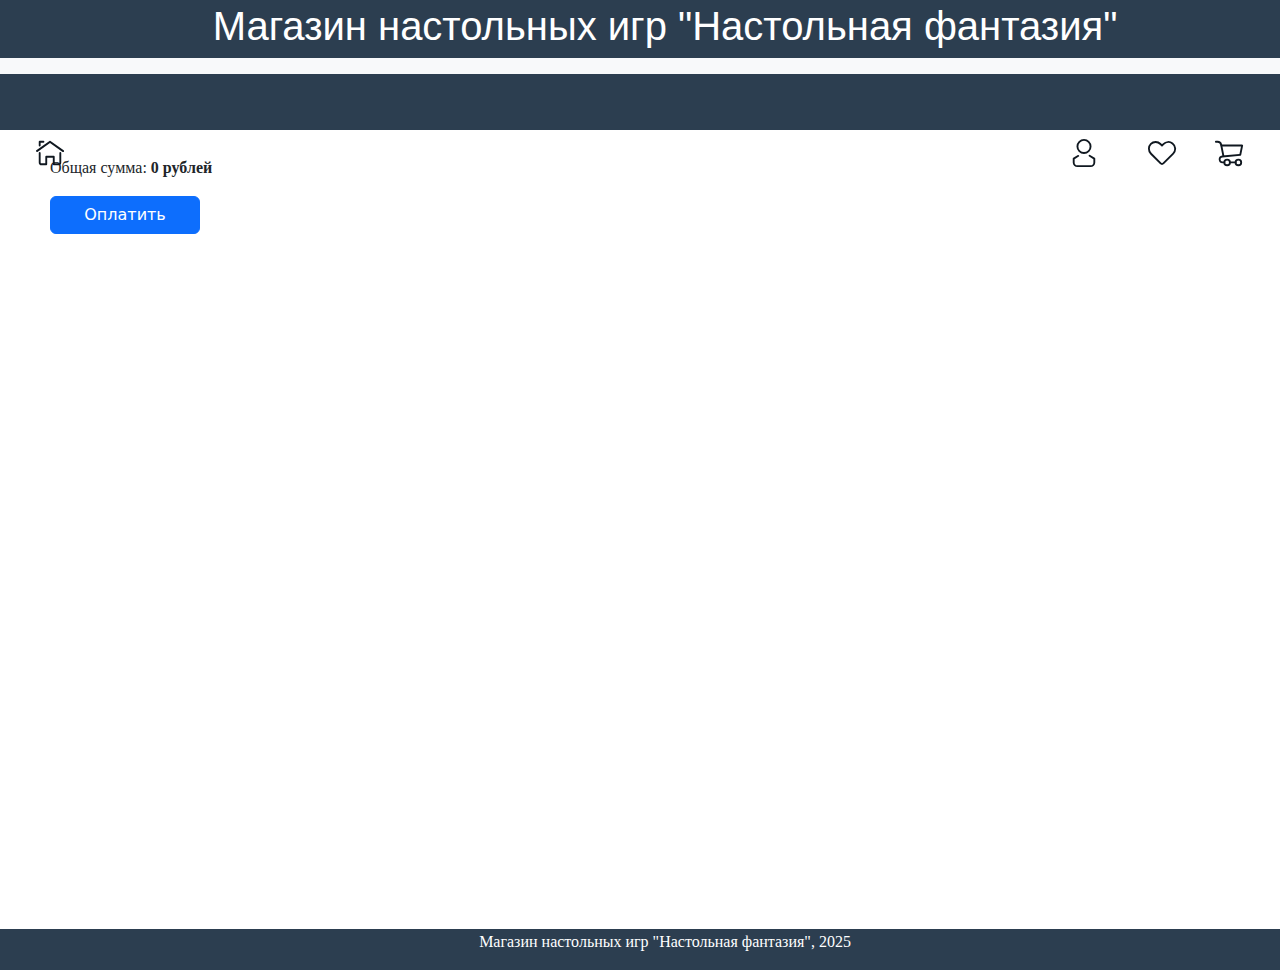
<file: html/cart.html>
<!DOCTYPE html>
<html>
<head>
    <meta name="viewpoint" content="width=device-width, initial-scale=1">
    <link rel="stylesheet" href="../css/styles.css">
    
    <link rel="stylesheet" href="https://stackpath.bootstrapcdn.com/bootstrap/5.1.3/css/bootstrap.min.css">
    <link rel="icon" type="image/png" href="../images/Map.png">
    <title>Корзина - Магазин настольных игр "Настольная фантазия"</title>
</head>
<body>
    <div class="wrapper">
        <div class="content">
            <header id="header">
                <script src="../js/header.js"></script>
                <nav id="nav" class="navbar navbar-expand-md navbar-light bg-light sticky-top">
                    <script src="../js/nav.js"></script>
                </nav>
            </header>
            <h2>Ваша корзина</h2>
            <div class="cart-items" id="cart-items">
            </div>
            <p>Общая сумма: <b><span id="total-sum">0</span> рублей</b></p>
            <button type="button" class="btn btn-primary button-pay">Оплатить</button>
        </div>
        <footer class="navbar-static-bottom" id="footer">
            <script src="../js/footer.js"></script>
        </footer>
    </div>
    
    <script src="../js/cart.js"></script>
</body>

</html>
</file>
<file: css/styles.css>
body, html {
    margin: 0;
    padding: 0;
    background-color: hsl(44, 89%, 89%);
    position: relative;
    height: 100%;
    margin-top: 70px;
}
header {
    background-color: #2c3e50;
    color: #fff;
    padding: 1.5px 0;
    width: 100%;
    height: 130px;
    text-align: center;
    position: fixed;
    top: 0;
    z-index: 1000;
}
.swiper-container {
    height: 400px; /* Высота слайдера */
    position: relative; 
    width: 100%; 
    overflow: hidden;
    margin-bottom: 20px;
}

.swiper-slide {
    width: 100%;
    display: flex; 
    justify-content: center; 
    align-items: center; 
}

.swiper-slide img {
    width: 100%; 
    height: 100%; 
    object-fit: cover; 
}

.swiper-slide:not(.swiper-slide-active) {
    opacity: 0.5; /* Затемнение неактивных слайдов */
}

#show-more-container {
    margin: 20px 0; /* Отступы сверху и снизу */
    text-align: center; /* Центрируем содержимое контейнера */
    
}

#show-more {
    padding: 10px 20px; /* Увеличиваем внутренние отступы для кнопки */
    font-size: 16px; /* Увеличиваем размер шрифта */
    background-color: #007bff; /* Цвет фона кнопки */
    color: white; /* Цвет текста кнопки */
    border: none; /* Убираем рамку */
    border-radius: 5px; /* Скругляем углы кнопки */
    transition: background-color 0.3s; /* Плавный переход цвета фона */
    cursor: pointer; /* Курсор при наведении */
}

#show-more:hover {
    background-color: #0056b3; /* Цвет фона при наведении */
}

.home, .cart, .favorites, .login {
    position: absolute;
    display: flex;
    flex-direction: column;
    justify-content: center;
    align-items: center;
}

.home {
    left: 30px;
    top: 80px;
    
}

.cart {
    right: 30px;
    top: 80px;
    
}
.favorites {
    right: 90px;
    top: 80px;
}

.login {
    right: 180px;
    top: 80px;
}


.home img, .cart img, .favorites img, .login img {
    width: 30px; /* Ширина изображения */
    height: 30px; /* Высота изображения */
    cursor: pointer; /* Указатель при наведении */
}

.home p, .cart p, .favorites p, .login p {
    margin: 0; /* Убираем отступы */
    font-size: 12px; /* Размер шрифта */
}

.search-container{
    position: absolute;
    left: 745px;
    top: 90px;
}
#search {
    width: 400px; /* Ширина поля поиска */
}

#message {
    color: red; /* Цвет сообщения */
}

footer {
    background-color: #2c3e50;
    color: #fff;
    text-align: center;
    padding: 0.5px 0;
    width: 100%;
    bottom: 0;
    z-index: 0;
    position: relative;
}

.wrapper {
    position: relative;
    min-height: 100%;
}

.wrapper .content {
    padding-bottom: 90px;
}

.wrapper footer {
    position: absolute;
    bottom: 0;
    width: 100%;
    height: auto;
    background-color: #2c3e50;
    color: #fff;
    text-align: center;
    align-content: center;
}
h1, h2, h3, h4, h5, h6, p {
    margin-left: 50px;
}
h1, h2 {
    font-family: 'Helvetica';
}
h3, h4, h5, h6 {
    font-family: 'Bebas Neue';
}
p {
    font-family: 'Open Sans';
}
nav ul {
    background-color: #2c3e50;
    border-radius: 10px;
    padding: 10px;
    margin-left: 50px;
    margin-right: 50px;
}
nav ul li {
    display: inline-block;
    padding: 8px;
    margin-left: 10px;
    cursor: pointer;
    border: 1px solid #e67e22;
    background-color: #fff;
    border-radius: 10px;
    width: 160px;
    text-align: center;
}
nav ul li:hover {
    background-color: #ef9a4f;
    color: white;
    transition: 0.3s;
}

TABLE.menu {
    background-color: #2c3e50;;
    width: 82%;
    background-color: #2c3e50;;
    text-align: center;
}
.menu {
    width: 200px;
}
.menu A {
    display: block;
    padding: 5px;
    border-top: 10px solid #266b99;
    border-right: 1 px solid #3498db;
    background: #3498db;
    color: white;
    text-decoration: none;
    transition: background-color 0.5s;
    width: 230px;
}
.menu A:hover {
    border-top-color: #e67e22;
    background: #ef9a4f;
    color: white;
    text-decoration: underline;
    transform: translateY(5px);
    transition: transform 1s;
}
.menu A.active, .menu A.active:hover {
    border-top: 10px solid #1a4765;
    border-right: 1 px solid #266b99;
    background: #266b99;
    pointer-events: none;
}
.container {
    max-width: 1200px;
    margin: auto;
    padding: 1px;
    padding-bottom: 30px;
    position: relative;
    z-index: 0;
}
.catalog {
    display: flex;
    flex-wrap: wrap;
    gap: 2em;
    transform: translateY(80%);
    animation: ani 1.5s forwards;
}
.game {
    background-color: #fff;
    border-radius: 10px;
    border: 1px solid #ddd;
    padding: 1em;
    flex: 0 0 calc((100% / 3) - 2em);
    box-sizing: border-box;
    text-align: center;
}
.game img {
    max-width: 100%;
    height: 200px;
}
.game h2 {
    font-size: 1.5em;
    margin: 0.5em 0;
}
.game h3 {
    font-size: 1.2em;
    margin: 0.5em 0;
    color: #ef9a4f;
    float: left;
}
.game p {
    font-size: 1em;
    color: #666;
    margin: 0.5em 0;
}
.game button {
    background-color: #3498db;
    color: #fff;
    border: none;
    padding: 0.5em 1em;
    cursor: pointer;
    float: right;
}
.game button:hover {
    background-color: #ef9a4f;
}
.game-discount {
    background-color: #ec2c2c;
    position: absolute;
    width: 40px;
    height: 40px;
    border-radius: 50%;
    margin-left: 60px;
}
.game-discount p {
    margin-top: 12px;
    color: #fff;
    font-size: 15px;
}
.game-place {
    background-color: transparent;
    padding: 1em;
    flex: 1 1 calc(33% - 2em);
    box-sizing: border-box;
}
.game-full-info {
    max-width: 1300px;
    margin: auto;
    padding: 1px;
    padding-bottom: 30px;
    position: relative;
}
.img-place {
    background-color: transparent;
    padding: 1em;
    box-sizing: border-box;
    text-align: center;
    height: 330px;
    width: 85%;
    align-content: center;
}
.game-full-info img {
    max-width: 100%;
    height: 300px;
}
.game-full-info .game {
    display: flex;
    gap: 10px;
    background-color: #fff;
    border-radius: 10px;
    border: 1px solid #ddd;
    padding: 1em;
    box-sizing: border-box;
    text-align: left;
    height: 520px;
}
.game-full-info .availability, .game-full-info .availability-not {
    position: absolute;
    font-size: 1em;
    color: #666;
    margin: 10px;
    right: 0;
    bottom: 115px;
    margin-bottom: 10px;
}
.game-full-info .with-discount h3 {
    position: absolute;
    font-size: 2em;
    margin: 10px;
    color: #ef9a4f;
    right: 60px;
    bottom: 70px;
    margin-bottom: 10px;
}
.game-full-info .without-discount h3 {
    position: absolute;
    font-size: 2em;
    margin: 10px;
    color: #ef9a4f;
    right: 10px;
    bottom: 70px;
    margin-bottom: 10px;
}
.game-full-info button {
    position: absolute;
    right: 0;
    bottom: 30px;
    margin: 10px;
    height: 30px;
    width: 170px;
    align-content: center;
}
.with-discount .game-discount {
    position: absolute;
    right: 0;
    bottom: 70px;
    margin: 10px;
    height: 50px;
    width: 50px;
    align-content: center;
}
.game-full-info .game-discount p {
    color: #fff;
    font-size: 20px;
}
.game-full-info .game-info {
    position: absolute;
    left: 0;
    bottom: 30px;
    margin: 10px;
}
.game-full-info p {
    text-align: justify;
}
.game-full-info describtion {
    display: flex;
    flex-direction: column;
    width: 15%;
}
.game-name h2 {
    margin-left: 0px;
}
.game-info {
    display: flex;
    justify-content: center;
    align-items: center;
    margin: 10px;
    margin-left: 40px;
    margin-right: 40px;
    border-radius: 5px;
    border: 5px solid #266b99;
}
.game-info img {
    border-radius: 5px;
    padding: 5px;
    height: 70px;
    width: 70px;
}
.game-rules {
    display: flex;
    margin: 10px;
}
.game-rules img {
    border-radius: 5px;
    height: 40px;
    width: 40px;
}
.game-rules a:hover + p{
    opacity: 1;
    visibility: visible;
}
.game-rules p {
    margin-left: 5px;
    font-size: 20px;
    visibility: hidden;
    opacity: 0;
    transition: visibility 0s, opacity 0.3s ease;
}
.game-full-info li {
    padding: 1px;
}
.hide {
    opacity: 0;
    padding: 0;
    margin: 0;
    border: 0;
    display: none;
}
.discount-list {
    max-width: 1200px;
    margin: auto;
    padding: 1px;
    padding-bottom: 30px;
    display: flex;
    flex-direction: column;
    flex-wrap: wrap;
    gap: 1em;
    animation: ani-text1 1.5s forwards;
    align-content: center;
    justify-content: center;
}
.discount {
    background-color: #fff;
    background-repeat: no-repeat;
    background-position: center;
    border-radius: 10px;
    border: 1px solid #ddd;
    padding: 1em;
    box-sizing: border-box;
    text-align: center;
    height: 250px;
    width: 600px;
    font-size: 20px;
    align-content: center;
}
.discount-list div p {
    position: absolute;
    left: -135px;
}
.dices-container {
    z-index: -1;
    position: absolute;
    bottom: 10px;
    top: 90px;
    right: 30px;
    animation: ani 1.5s forwards;
}
@keyframes ani {
    0% {transform: translateY(100px);}
    100% {transform: translateX(0);}
}
.dices-container show {
    bottom: 20px;
}
.dices-container img {
    margin-left: 100px;
    height: 200px;
    width: 300px;
}
.cards-container {
    z-index: -1;
    position: absolute;
    bottom: 10px;
    top: 250px;
    left: 50px;
    transform: translateY(80%);
    animation: ani 1.5s forwards;
}
.cards-container show {
    bottom: 20px;
}
.cards-container img {
    height: 380px;
    width: auto;
}
.navigation-info {
    background-color: #fff;
    border-radius: 20px;
    border: 1px solid #ddd;
    margin-left: 50px;
    width: 65%;
    transform: translateX(80%);
    animation: ani-text1 1.5s forwards;
}
@keyframes ani-text1 {
    0% {transform: translateX(-250px);}
    100% {transform: translateY(0);}
}
.navigation-info p {
    margin-left: 10px;
    margin-right: 10px;
    line-height: 30px;
    text-align: justify;
    font-size: 18px;
}
.general-info {
    display: flex;
    flex-direction: column;
    justify-content: center;
    align-items: center;
    margin-top: 50px;
    margin-right: 50px;
    margin-bottom: 50px;
    transform: translateX(80%);
    animation: ani-text2 1.5s forwards;
}
@keyframes ani-text2 {
    0% {transform: translateX(250px);}
    100% {transform: translateY(0);}
}
.general-info p {
    background-color: #fff;
    border-radius: 20px;
    border: 1px solid #ddd;
    padding: 10px;
    line-height: 30px;
    text-align: justify;
    font-size: 18px;
}
.general-info img {
    height: auto;
    width: 30%;
    border-radius: 20px;
}
.contacts-container {
    display: flex;
    flex-direction: column;
    margin-bottom: 50px;
}
.contacts-block {
    display: flex;
    justify-content: space-between;
    align-content: center;
    gap: 50px;
    margin-right: 50px;
    margin-left: 50px;
    margin-bottom: 50px;
}
.contacts-block .div-left, .contacts-block .div-right {
    display: flex;
    flex-direction: column;
    gap: 10px;
    background-color: #fff;
    border-radius: 20px;
    border: 1px solid #666;
    flex: 1 1 calc(33% - 2em);
    justify-content: flex-start;
    align-items: center;
    height: 140px;
}
.contacts-container .div-left {
    animation: ani-block1 1.5s forwards;
}
@keyframes ani-block1 {
    0% {transform: translateX(-250px);}
    100% {transform: translateY(0);}
}
.contacts-container .div-right {
    animation: ani-block2 1.5s forwards;
}
@keyframes ani-block2 {
    0% {transform: translateX(250px);}
    100% {transform: translateY(0);}
}
.contacts-block div h3 {
    font-size: 1.5em;
    color:#ef9a4f;
    margin: 0;
    margin-top: 20px;
}
.contacts-block div p {
    font-size: 20px;
    color:#666;
    margin: 0;
}
.contacts-container .map {
    display: flex;
    justify-content: space-between;
    margin-left: 50px;
    margin-right: 50px;
}
.map img {
    width: 100%;
    height: auto;
    border-radius: 20px;
}
.map div {
    display: flex;
    flex-direction: column;
    width: 48%;
    background-color: #fff;
    border-radius: 20px;
    border: 1px solid #666;
    justify-content: space-between;
}
.map div h2 {
    margin-left: 30px;
}
.map div p {
    text-align: justify;
    margin-left: 30px;
    margin-right: 30px;
    font-size: 18px;
}
.rental-info {
    margin: 0px;
    padding: 0;
    align-items: center;
    justify-content: center;
}
.rental-info .div-left, .rental-info .div-right {
    margin: 10px 50px 10px 50px;
    border-radius: 20px;
    align-items: center;
    width: 700px;
    color: #fff;
}
.rental-info .div-left p, .rental-info .div-right p {
    font-size: 18px;
}
.rental-info .div-left {
    animation: ani-block1 1.5s forwards;
    background-color: #3498db;
    border: 2px solid #266b99;
}
.rental-info .div-right {
    animation: ani-block2 1.5s forwards;
    background-color: #ef9a4f;
    border: 2px solid #e67e22;
}
.reviews-block {
    display: flex;
    flex-direction: column;
    margin-left: 50px;
    gap: 20px;
    padding-bottom: 10px;
}
.review-form {
    background-color: #3498db;
    border: 2px solid #266b99;
    border-radius: 10px;
    color: #fff;
    display: flex;
    flex-direction: column;
    padding: 10px;
    gap: 20px;
    width: 800px;
}
.reviewer-info {
    display: flex;
    flex-direction: row;
    justify-content: space-between;
    gap: 5px;
}
.reviewer-info input {
    width: 70%;
}
.review-form .input-review {
    display: flex;
    flex-direction: column;
    gap: 10px;
}
.review-form .input-review input {
    width: 99%;
}
.review-form button {
    align-self: flex-end;
    width: 150px;
    color: #fff;
    background-color: #3498db;
    border: 2px solid #266b99;
}
.review-form button:hover {
    background-color: #ef9a4f;
    border: 2px solid #e67e22;
    transition: 0.3s;
}
.reviews {
    display: flex;
    flex-direction: column;
    gap: 20px;
}
.review {
    display: flex;
    flex-direction: column;
    background-color: #266b99;
    border: 2px solid #1a4765;
    border-radius: 10px;
    color: #fff;
    padding: 10px;
    gap: 20px;
    width: 800px;
}
.review .review-name {
    background-color: #3498db;
    border-radius: 10px;
    width: fit-content;
}
.review .review-name p, .review .review-text p {
    margin: 0;
    padding: 10px;
    color: #fff;
    text-align: justify;
}
.review .review-text {
    background-color: #3498db;
    border-radius: 10px;
}
.cart-items {
    margin-left: 30px;
    width: 50%;
    display: flex;
    flex-direction: column;
    gap: 20px;
    padding: 20px;
}
.cart-items .cart-item {
    display: flex;
    flex-direction: row;
    background-color: #fff;
    border: 1px solid #ddd;
    border-radius: 15px;
    align-items: center;
    justify-content: space-between;
    height: 200px;
}
.cart-item .game-info{
    border: none;
    display: flex;
    flex-direction: column;
    margin: 0;
    justify-content: space-between;
    margin-right: 10px;
    height: 90%;
}
.cart-item img {
    box-sizing: border-box;
    text-align: center;
    align-content: center;
    margin-top: 10px;
    margin-left: 10px;
    width: auto;
    height: 90%;
    cursor: pointer;
}
.cart-item .game-info h2 {
    align-self: flex-start;
    margin: 10px;
}
.cart-item .game-info button {
    align-self: flex-end;
    margin-right: 20px;
    width: 150px;
    font-size: 20px;
    color: #fff;
    background-color: #3498db;
    border: 2px solid #266b99;
}
.cart-item button:hover {
    background-color: #ef9a4f;
    border: 2px solid #e67e22;
    transition: 0.3s;
    cursor: pointer;
}
.button-pay {
    margin-left: 50px;
    margin-bottom: 50px;
    width: 150px;
    font-size: 20px;
    color: #fff;
    background-color: #3498db;
    border: 2px solid #266b99;
}
.button-pay:hover {
    background-color: #ef9a4f;
    border: 2px solid #e67e22;
    transition: 0.3s;
    cursor: pointer;
}
.slider-container {
    background-color: transparent;
    padding: 1em;
    box-sizing: border-box;
    text-align: center;
    height: 330px;
    width: 85%;
    align-content: center;
    display: flex;
    flex-direction: column;
}
.slider-container .slider {
    display: flex;
    overflow: hidden;
    width: 80%;
    margin: 0 auto;
    position: relative;
}
.slides {
    display: flex;
    transition: transform 0.5s ease;
}
.slide {
    min-width: 100%;
}
.slide img {
    width: auto;
    height: 80%;
    cursor: pointer;
}
.slider-container .navigation {
    text-align: center;
    display: flex;
    justify-content: center;
}
.slider-container .navigation button {
    border-radius: 5px;
    padding: 10px;
    margin: 0 5px;
    width: 30px;
    height: 30px;
    position: unset;
}
.lightbox {
    display: none;
    position: fixed;
    top: 0;
    left: 0;
    width: 100%;
    height: 100%;
    background: rgba(0, 0, 0, 0.8);
    justify-content: center;
    align-items: center;
    cursor: pointer;
    z-index: 2;
}
.lightbox img {
    width: auto;
    height: 500px;
}
@media (max-height: 700px) {
    .lightbox img {
        max-width: 100%;
        max-height: 300px;
    }
}
.alert {
    z-index: 10;
    position: fixed;
    align-self: center;
}
.alert button {
    background-color: #3498db;
    color: #fff;
    border: none;
    padding: 0.5em 1em;
    cursor: pointer;
}
.alert button:hover {
    background-color: #ef9a4f;
    border: 2px solid #e67e22;
    transition: 0.3s;
}
</file>
